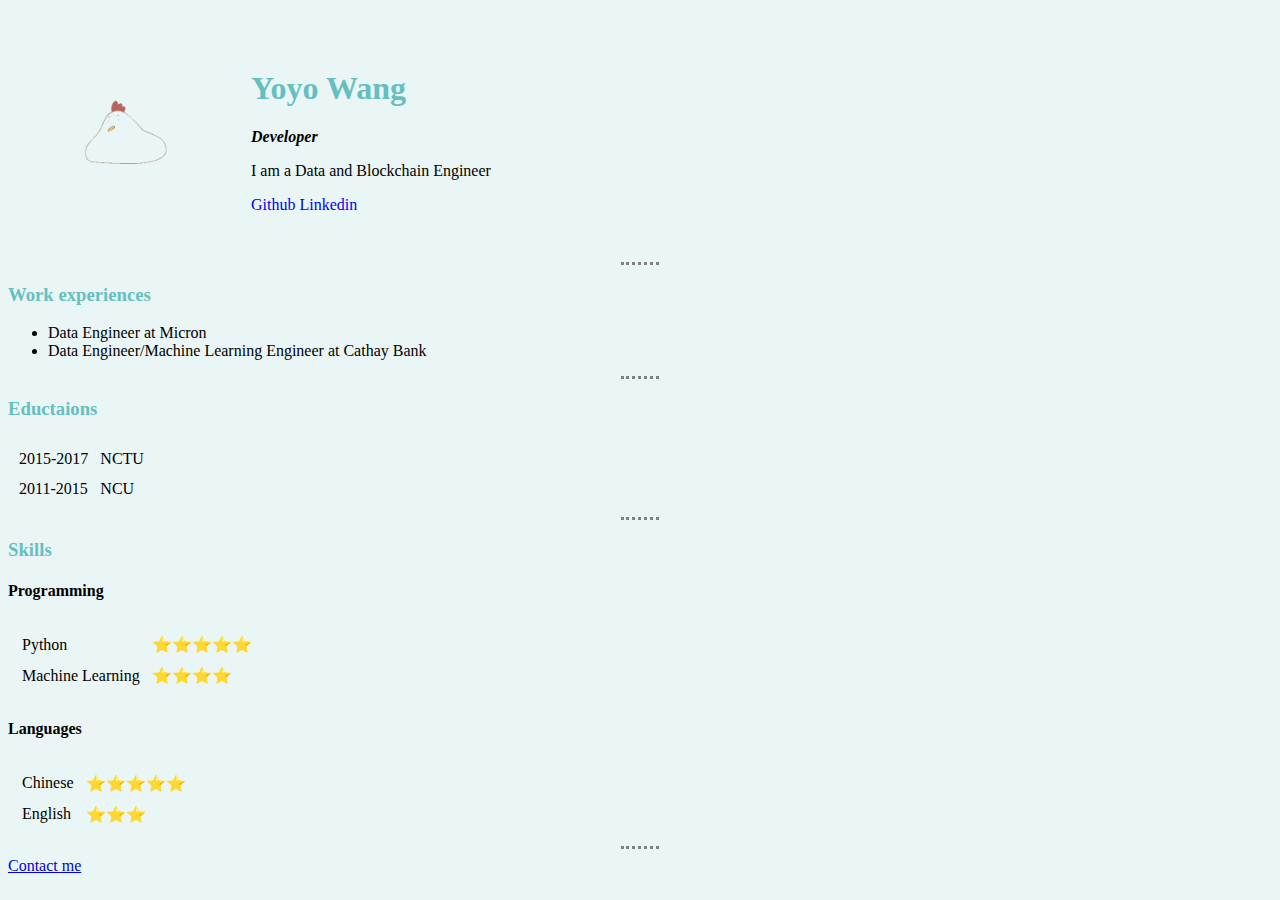
<file: index.html>
<!DOCTYPE html>
<html>
    <head>
        <meta charse="utf-8">
        <title>Yoyo Wang's Personal Blog</title>
        <link rel="stylesheet" href="css/style.css">
    </head>
    <body>
        <table cellSpacing="20">
            <tr>
                <td>
                    <img src="images/chick.gif" alt="yoyowang profile picture" width="200" height="200">
                </td>
                <td>
                    <table>
                        <tr>
                            <h1>Yoyo Wang</h1>
                            <p><em><strong>Developer</strong></em></p>
                            <p>I am a Data and Blockchain Engineer</p>
                        </tr>
                        <tr>
                            <a href="https://github.com/yoyitowang/" style="text-decoration: none">Github&nbsp;</a>
                            <a href="https://www.linkedin.com/in/yoyo-wang-tw/" style="text-decoration: none">Linkedin</a>
                        </tr>
                    </table>
                </td>
            </tr>
        </table>
        
        <hr>
        <h3>Work experiences</h3>
        <p>
            <ul>
                <li>Data Engineer at Micron</li>
                <li>Data Engineer/Machine Learning Engineer at Cathay Bank</li>
            </ul>
        </p>

        <hr>
        <h3>Eductaions</h3>
        <table cellSpacing="10">
            <tbody>
                <tr>
                    <td>2015-2017</td>
                    <td>NCTU</td>
                </tr>
                <tr>
                    <td>2011-2015</td>
                    <td>NCU</td>
                </tr>
            </tbody>
        </table>
        
        <hr>
        <h3>Skills</h3>
        <h4>Programming</h4>
        <table>
            <tr>
                <td>
                    <table cellSpacing="10">
                        <tr>
                            <td>Python</td>
                            <td>⭐⭐⭐⭐⭐</td>
                        </tr>
                        <tr>
                            <td>Machine Learning</td>
                            <td>⭐⭐⭐⭐</td>
                        </tr>
                    </table>
                </td>
            </tr>
        </table>
        <h4>Languages</h4>
        <table>
            <tr>
                <td>
                    <table cellSpacing="10">
                        <tr>
                            <td>Chinese</td>
                            <td>⭐⭐⭐⭐⭐</td>
                        </tr>
                        <tr>
                            <td>English</td>
                            <td>⭐⭐⭐</td>
                        </tr>
                    </table>
                </td>
            </tr>
        </table>
        <hr>
        <a href="contact.html">Contact me</a>
    </body>
</html>
</file>
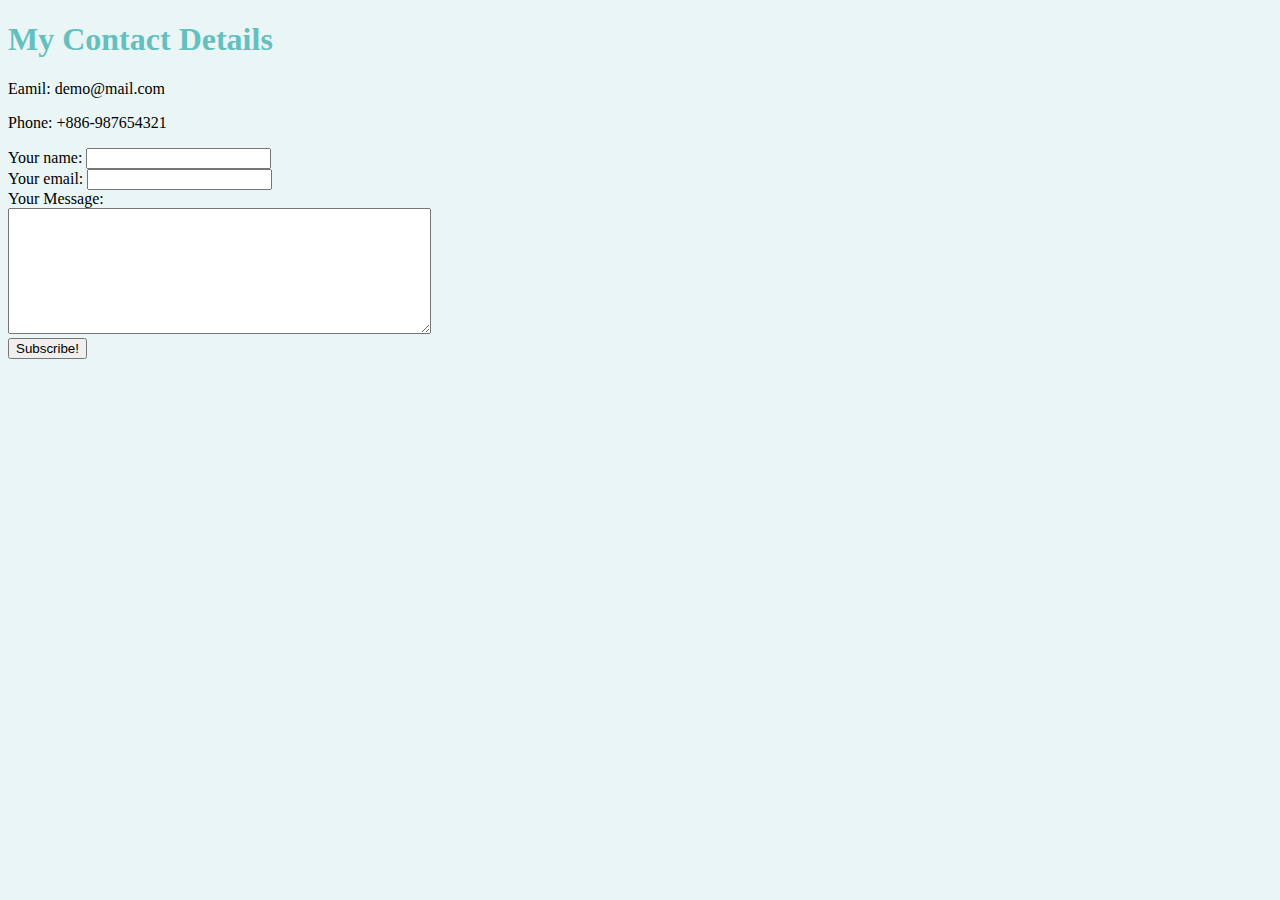
<file: contact.html>
<!DOCTYPE html>
<html>
    <head>
        <meta charset="utf-8">
        <title>Yoyo Wang's Contact information</title>
        <link rel="stylesheet" href="css/style.css">
      </head>
    
    <body>
        <h1>My Contact Details</h1>
        <p>Eamil: demo@mail.com</p>
        <p>Phone: +886-987654321</p>
        <form action="mailto:demo@gmail.com" method="post" class="form-example" enctype="text/plain">
            <div class="form-example">
              <label for="name">Your name: </label>
              <input type="text" name="name" id="name" required>
            </div>
            <div class="form-example">
              <label for="email">Your email: </label>
              <input type="email" name="email" id="email" required>
            </div>
            <div class="form-example">
                <label for="message">Your Message:
            </div>
            <textarea name="message" rows="8" cols="50"></textarea>
            <div class="form-example">
              <input type="submit" value="Subscribe!">
            </div>
        </form>          
    </body>
</html>
</file>
<file: css/style.css>
body {
    background-color: #EAF6F6;
}

hr {
    border-style: none;
    border-top-style: dotted;
    border-color: grey;
    border-width: 3px;
    width: 3%;
}

h1, h2, h3 {
    color: #66BfBf;
}
</file>
